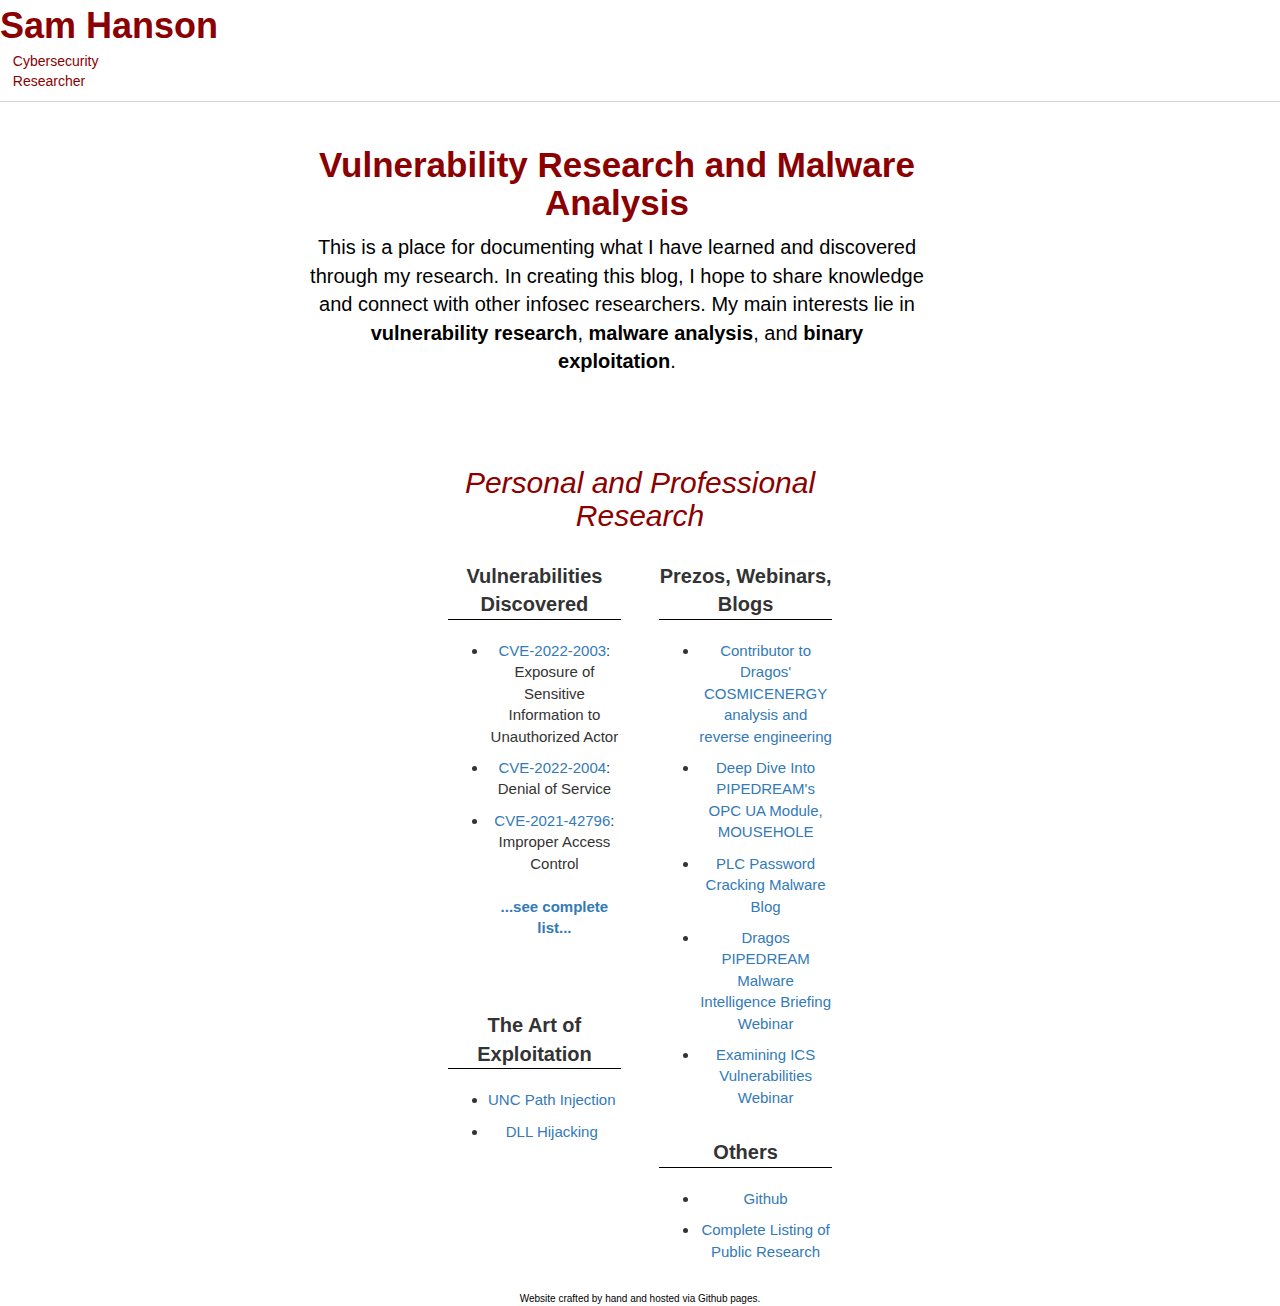
<file: index.html>
<!DOCTYPE html>
<html>
<head>
  <meta charset="utf-8">
  <meta name="viewport" content="width=device-width, initial-scale=1">
  <script src="https://ajax.googleapis.com/ajax/libs/jquery/3.1.1/jquery.min.js"></script>
  <script src="https://maxcdn.bootstrapcdn.com/bootstrap/3.3.7/js/bootstrap.min.js"></script>
  <link rel="stylesheet" href="https://maxcdn.bootstrapcdn.com/bootstrap/3.3.7/css/bootstrap.min.css">
  <link rel="stylesheet" type="text/css" href="./css/style.css">
  <title>Cybersecurity</title>
</head>

<body>
  <header id="header">
    <div id="header-name">Sam Hanson</div>
    <div id="header-title">Cybersecurity Researcher</div>
  </header>

  <div id="banner"></div>

  <div id="content-body">
    <div id="welcome-text">
      <div><h1>Vulnerability Research and Malware Analysis</h1></div>
      This is a place for documenting what I have learned and discovered through my research.
      In creating this blog, I hope to share knowledge and connect with other infosec researchers.
      My main interests lie in <b>vulnerability research</b>, <b>malware analysis</b>,
      and <b>binary exploitation</b>.
    </div>

    <div id="column-wrapper">

      <div class="column-section">
        <h2><i>Personal and Professional Research</i></h2>

        <div id="left-col" class="cols">
          <div class="entry">

            <div class="title-article-desc">Vulnerabilities Discovered</div>
            <ul>
              <li><a href="https://www.cisa.gov/uscert/ics/advisories/icsa-22-167-03">CVE-2022-2003</a>: Exposure of Sensitive Information to Unauthorized Actor </li>
              <li><a href="https://www.cisa.gov/uscert/ics/advisories/icsa-22-167-03">CVE-2022-2004</a>: Denial of Service </li>
              <li><a href="https://www.cisa.gov/news-events/ics-advisories/icsa-22-326-01">CVE-2021-42796</a>: Improper Access Control </li>
              <center id="vuln-ellipsis"></br><a href="./cyber-blog/vulnerabilities.html">...see complete list...</a></center>
           </ul>
          </div>
          <div class="entry">
          </br></br>
            <div class="title-article-desc">The Art of Exploitation</div>
            <ul>
                <li><a href="./cyber-blog/blog-posts/the-art-of-exploitation/unc-path-injection.html">UNC Path Injection</a></li>
                <li><a href="./cyber-blog/blog-posts/the-art-of-exploitation/dll-hijacking.html">DLL Hijacking</a></li>
            </ul>
          </div>
        </div>

        <div id="right-col" class="cols">
          <div class="entry">
              <div class="title-article-desc">Prezos, Webinars, Blogs</div>
              <ul>
                <li><a href="https://hub.dragos.com/hubfs/116-Whitepapers/Dragos_SB_COSMICENERGY_June23_FINAL_WEB.pdf?hsLang=en">Contributor to Dragos' COSMICENERGY analysis and reverse engineering</a></li>
                <li><a href="https://www.dragos.com/blog/pipedream-mousehole-opcua-module/">Deep Dive Into PIPEDREAM's OPC UA Module, MOUSEHOLE</a></li>
                <li><a href="./cyber-blog/blog-posts/plc-password-cracker.html">PLC Password Cracking Malware Blog</a></li>
                <li><a href="https://hub.dragos.com/on-demand/pipedream-malware-chernovite-activity-group">Dragos PIPEDREAM Malware Intelligence Briefing Webinar</a></li>
                <li><a href="https://www.youtube.com/watch?v=W4SMVY1UbOQ&t=1518s&ab_channel=Dragos%2CInc%3AICSCybersecurity">Examining ICS Vulnerabilities Webinar</a></li>
              </ul>
          </div>
          <div class="entry">
              <div class="title-article-desc">Others</div>
              <ul>
                <li><a href="https://github.com/sam-hans0n">Github</a></li>
		<li><a href="./cyber-blog/blog-posts/work-featured-on.html">Complete Listing of Public Research</a></li>
              </ul>
          </div>
          <div class="entry">
            <!--<div class="title-article-desc">Maurice The Malz Machine</div>
            Maurice is an automatic malware analyzer and collector developed to
            help ease the malware collection process and identify new unique samples.
          </div> -->
        </div>
      </div>

    </div>

    <div id="website-credit">Website crafted by hand and hosted via Github pages.</div>
  </div>

</body>
</html>
</file>
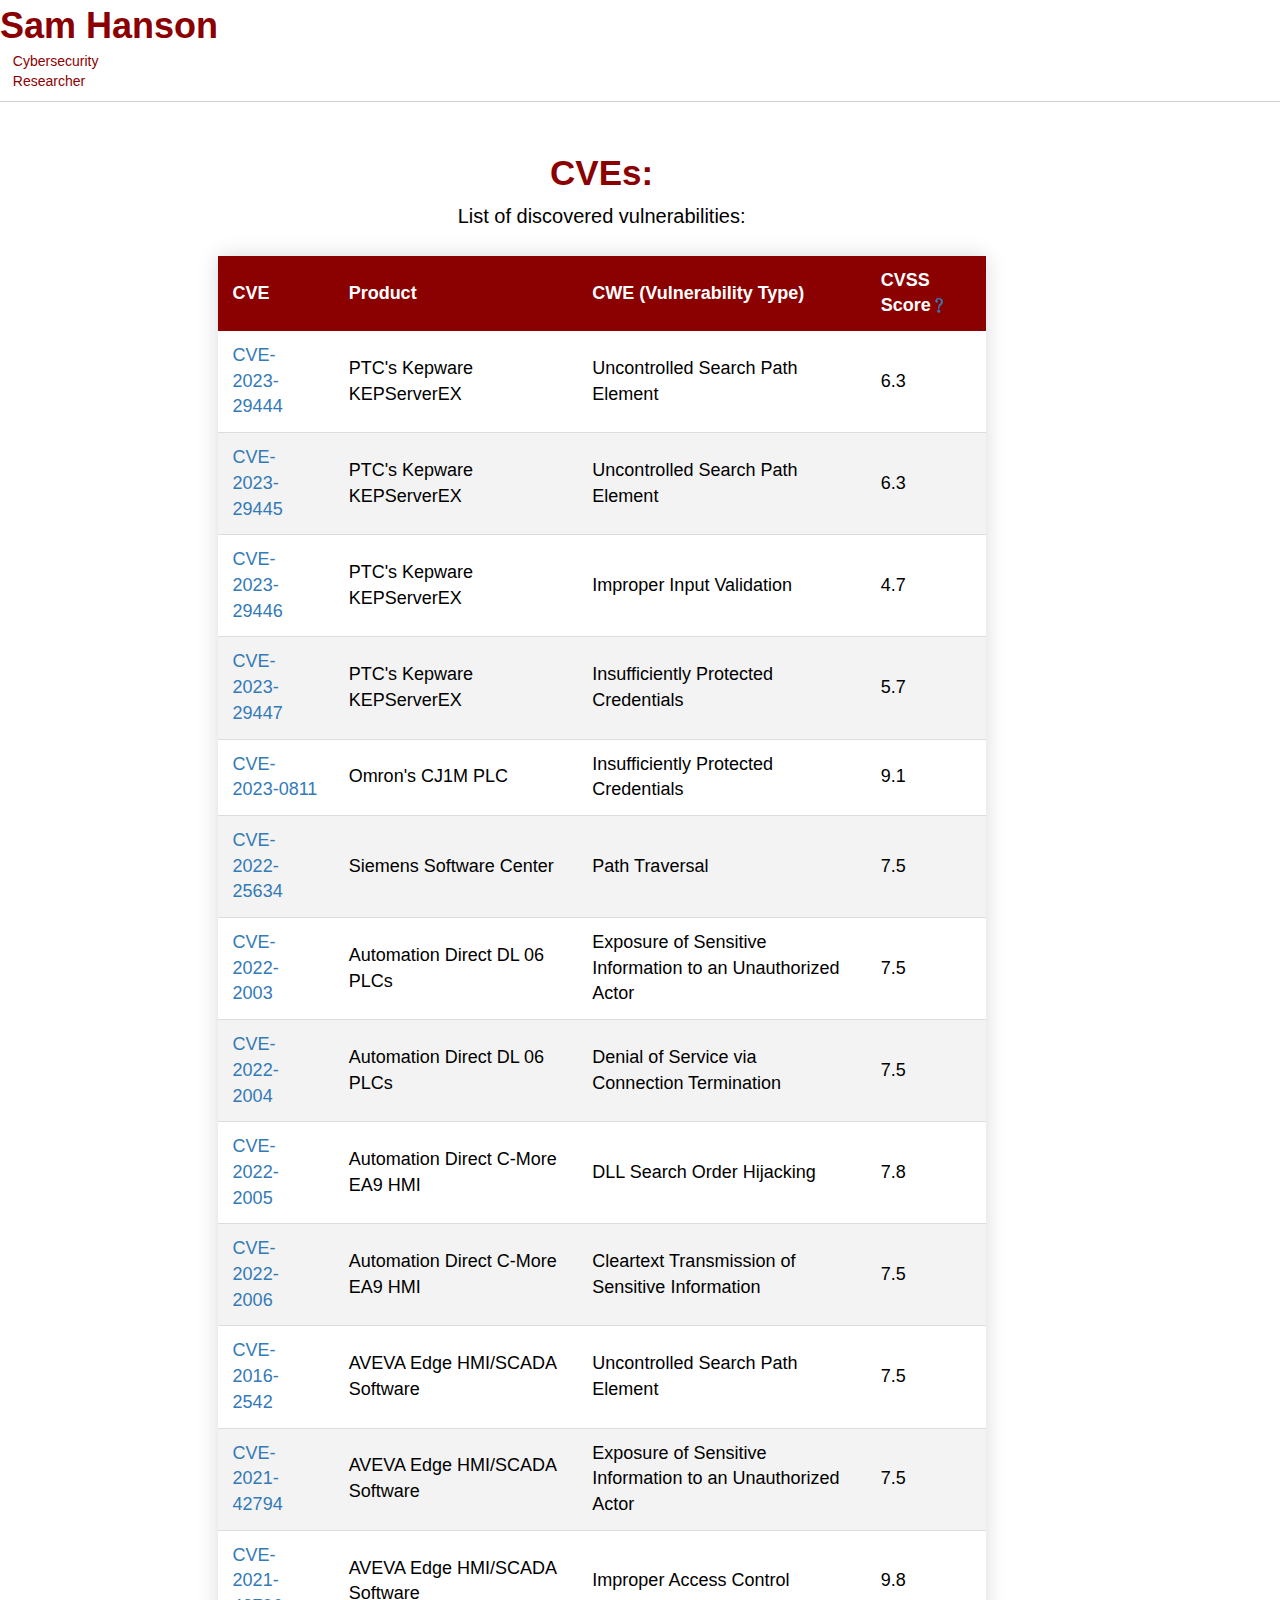
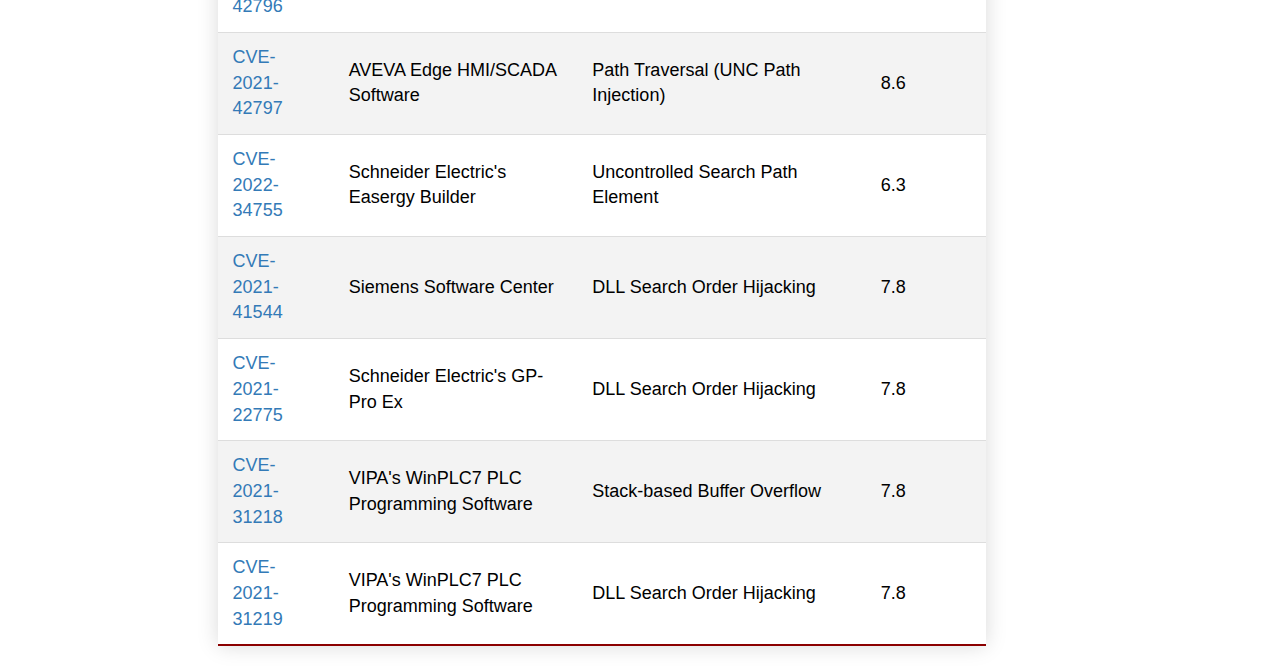
<file: cyber-blog/vulnerabilities.html>
<!DOCTYPE html>
<html>
    <head>
        <meta charset="utf-8">
        <meta name="viewport" content="width=device-width, initial-scale=1">
        <script src="https://ajax.googleapis.com/ajax/libs/jquery/3.1.1/jquery.min.js"></script>
        <script src="https://maxcdn.bootstrapcdn.com/bootstrap/3.3.7/js/bootstrap.min.js"></script>
        <link rel="stylesheet" href="https://maxcdn.bootstrapcdn.com/bootstrap/3.3.7/css/bootstrap.min.css">
        <link rel="stylesheet" type="text/css" href="../css/style.css">
        <title>CVEs</title>
    </head>

    <body>
        <header id="header">
          <a href="../index.html" id="header-link">
            <div id="header-name">Sam Hanson</div>
            <div id="header-title">Cybersecurity Researcher</div>
            <!--<button id="header-color-btn" class="btn-opt color-7">Switch Colors!</button>-->
          </a>
        </header>


        <div id="banner"></div>

        <div id="welcome-text">
            <div><h1>CVEs:</h1></div>
            List of discovered vulnerabilities:
            <center>
              <table id="cve-table">
                <thead>
                  <tr>
                    <th id="cve_column">CVE</th>
                    <th>Product</th>
                    <th>CWE (Vulnerability Type)</th>
                    <th>CVSS Score<a href="https://www.first.org/cvss/calculator/3.0">﹖</a></th>
                  </tr>
              </thead>
                <tbody>
                  <tr>
                    <td><a href="https://www.cisa.gov/news-events/ics-advisories/icsa-23-243-03">CVE-2023-29444</a></td>
                    <td>PTC's Kepware KEPServerEX</td>
                    <td>Uncontrolled Search Path Element</td>
                    <td>6.3</td>
                  </tr>
                  <tr>
                    <td><a href="https://www.cisa.gov/news-events/ics-advisories/icsa-23-243-03">CVE-2023-29445</a></td>
                    <td>PTC's Kepware KEPServerEX</td>
                    <td>Uncontrolled Search Path Element</td>
                    <td>6.3</td>
                  </tr>
                  <tr>
                    <td><a href="https://www.cisa.gov/news-events/ics-advisories/icsa-23-243-03">CVE-2023-29446</a></td>
                    <td>PTC's Kepware KEPServerEX</td>
                    <td>Improper Input Validation</td>
                    <td>4.7</td>
                  </tr>
                  <tr>
                    <td><a href="https://www.cisa.gov/news-events/ics-advisories/icsa-23-243-03">CVE-2023-29447 </a></td>
                    <td>PTC's Kepware KEPServerEX</td>
                    <td>Insufficiently Protected Credentials</td>
                    <td>5.7</td>
                  </tr>
                  <tr>
                    <td><a href="https://www.cisa.gov/news-events/ics-advisories/icsa-23-073-01">CVE-2023-0811</a></td>
                    <td>Omron's CJ1M PLC</td>
                    <td>Insufficiently Protected Credentials</td>
                    <td>9.1</td>
                  </tr>
                  <tr>
                    <td><a href="https://www.cisa.gov/news-events/ics-advisories/icsa-23-222-04">CVE-2022-25634</a></td>
                    <td>Siemens Software Center</td>
                    <td>Path Traversal</td>
                    <td>7.5</td>
                  </tr>
                  <tr>
                    <td><a href="https://www.cisa.gov/uscert/ics/advisories/icsa-22-167-03">CVE-2022-2003</a></td>
                    <td>Automation Direct DL 06 PLCs</td>
                    <td>Exposure of Sensitive Information to an Unauthorized Actor</td>
                    <td>7.5</td>
                  </tr>
                  <tr>
                    <td><a href="https://www.cisa.gov/uscert/ics/advisories/icsa-22-167-03">CVE-2022-2004</a></td>
                    <td>Automation Direct DL 06 PLCs</td>
                    <td>Denial of Service via Connection Termination</td>
                    <td>7.5</td>
                  </tr>
                  <tr>
                    <td><a href="https://www.cisa.gov/uscert/ics/advisories/icsa-22-167-01">CVE-2022-2005</a></td>
                    <td>Automation Direct C-More EA9 HMI</td>
                    <td>DLL Search Order Hijacking</td>
                    <td>7.8</td>
                  </tr>
                  <tr>
                    <td><a href="https://www.cisa.gov/uscert/ics/advisories/icsa-22-167-01">CVE-2022-2006</a></td>
                    <td>Automation Direct C-More EA9 HMI</td>
                    <td>Cleartext Transmission of Sensitive Information</td>
                    <td>7.5</td>
                  </tr>
                  <tr>
                    <td><a href="https://www.cisa.gov/uscert/ics/advisories/icsa-22-326-01">CVE-2016-2542</a></td>
                    <td>AVEVA Edge HMI/SCADA Software</td>
                    <td>Uncontrolled Search Path Element</td>
                    <td>7.5</td>
                  </tr>
                  <tr>
                    <td><a href="https://www.cisa.gov/uscert/ics/advisories/icsa-22-326-01">CVE-2021-42794</a></td>
                    <td>AVEVA Edge HMI/SCADA Software</td>
                    <td>Exposure of Sensitive Information to an Unauthorized Actor</td>
                    <td>7.5</td>
                  </tr>
                  <tr>
                    <td><a href="https://www.cisa.gov/uscert/ics/advisories/icsa-22-326-01">CVE-2021-42796</a></td>
                    <td>AVEVA Edge HMI/SCADA Software</td>
                    <td>Improper Access Control</td>
                    <td>9.8</td>
                  </tr>
                  <tr>
                    <td><a href="https://www.cisa.gov/uscert/ics/advisories/icsa-22-326-01">CVE-2021-42797</a></td>
                    <td>AVEVA Edge HMI/SCADA Software</td>
                    <td>Path Traversal (UNC Path Injection)</td>
                    <td>8.6</td>
                  </tr>
                  <tr>
                    <td><a href="https://download.schneider-electric.com/files?p_Doc_Ref=SEVD-2023-101-06&p_enDocType=Security+and+Safety+Notice&p_File_Name=SEVD-2023-101-06.pdf&_ga=2.29552059.508747421.1683169123-1177883448.1683169123">CVE-2022-34755</a></td>
                    <td>Schneider Electric's Easergy Builder</td>
                    <td>Uncontrolled Search Path Element</td>
                    <td>6.3</td>
                  </tr>
                  <tr>
                    <td><a href="https://www.cisa.gov/news-events/ics-advisories/icsa-23-222-04">CVE-2021-41544</a></td>
                    <td>Siemens Software Center</td>
                    <td>DLL Search Order Hijacking</td>
                    <td>7.8</td>
                  </tr>
                  <tr>
                    <td><a href="https://download.schneider-electric.com/files?p_Doc_Ref=SEVD-2021-222-03&_ga=2.201936408.804243622.1656182173-151341260.1656182173">CVE-2021-22775</a></td>
                    <td>Schneider Electric's GP-Pro Ex</td>
                    <td>DLL Search Order Hijacking</td>
                    <td>7.8</td>
                  </tr>
                  <tr>
                    <td><a href="">CVE-2021-31218</a></td>
                    <td>VIPA's WinPLC7 PLC Programming Software</td>
                    <td>Stack-based Buffer Overflow</td>
                    <td>7.8</td>
                  </tr>
                  <tr>
                    <td><a href="">CVE-2021-31219</a></td>
                    <td>VIPA's WinPLC7 PLC Programming Software</td>
                    <td>DLL Search Order Hijacking</td>
                    <td>7.8</td>
                  </tr>
                </tbody>
              </table>
        </div>

    </body>
</html>
</file>
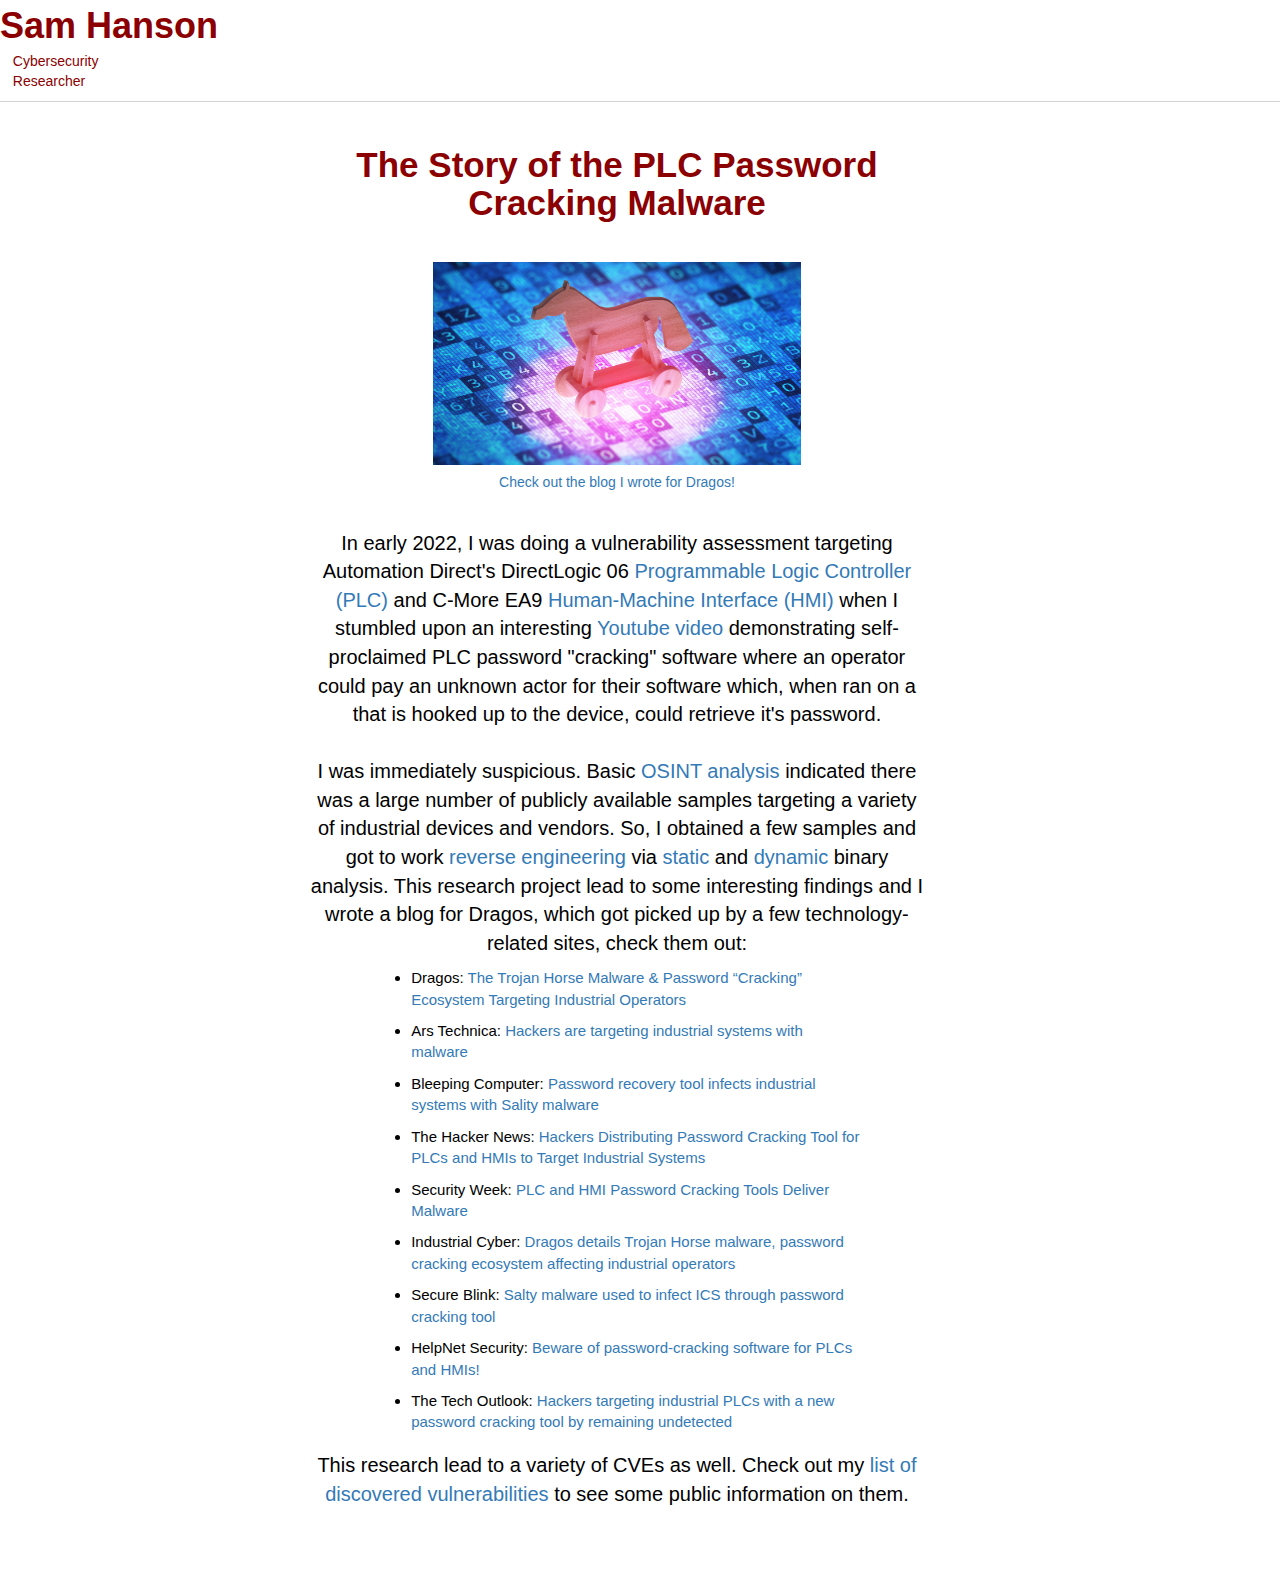
<file: cyber-blog/blog-posts/plc-password-cracker.html>
<!DOCTYPE html>
<html>
  <head>
    <meta charset="utf-8">
    <meta name="viewport" content="width=device-width, initial-scale=1">
    <script src="https://ajax.googleapis.com/ajax/libs/jquery/3.1.1/jquery.min.js"></script>
    <script src="https://maxcdn.bootstrapcdn.com/bootstrap/3.3.7/js/bootstrap.min.js"></script>
    <link rel="stylesheet" href="https://maxcdn.bootstrapcdn.com/bootstrap/3.3.7/css/bootstrap.min.css">
    <link rel="stylesheet" type="text/css" href="../../css/style.css">
    <title>Trojan Horse Malware</title>
  </head>

  <body>
    <header id="header">
      <a href="../../index.html" style="color: inherit;">
      <div id="header-name">Sam Hanson</div>
      <div id="header-title">Cybersecurity Researcher</div>
      </a>
    </header>
    <div id="banner"></div>


    <div id="content-body">
      <div id="welcome-text">
        <div><h1>The Story of the PLC Password Cracking Malware</h1></div><br>
        <img style="height: 60%; width: 60%;" src="../../files/images/trojan-horse-malware.jpeg"></img>
        <div><h5><a href="https://www.dragos.com/blog/the-trojan-horse-malware-password-cracking-ecosystem-targeting-industrial-operators/">Check out the blog I wrote for Dragos!</a></h5></div><br>
        In early 2022, I was doing a vulnerability assessment targeting Automation Direct's DirectLogic
        06 <a href="https://en.wikipedia.org/wiki/Programmable_logic_controller">Programmable Logic Controller (PLC)
        </a> and C-More EA9 <a href="https://csrc.nist.gov/glossary/term/human_machine_interface">Human-Machine Interface (HMI)</a>
        when I stumbled upon an interesting <a href="https://www.youtube.com/watch?v=FkQFiyz5MxY">Youtube video</a> demonstrating
        self-proclaimed PLC password "cracking" software where an operator could pay an unknown actor for their software which, when ran on a <picture>
        that is hooked up to the device, could retrieve it's password.
        <br><br>

        I was immediately suspicious. Basic <a href="https://www.sentinelone.com/cybersecurity-101/open-source-intelligence-osint/">
        OSINT analysis</a> indicated there was a large number of publicly available samples targeting a variety of industrial devices
        and vendors. So, I obtained a few samples and got to work <a href="https://en.wikipedia.org/wiki/Reverse_engineering">reverse engineering</a> via <a href="https://en.wikipedia.org/wiki/Static_program_analysis">static</a> and <a href="https://en.wikipedia.org/wiki/Dynamic_program_analysis">dynamic</a> binary analysis.
        This research project lead to some interesting findings and I wrote a blog for Dragos, which got picked up by a few technology-related sites, check them out:<br>
        <ul style="font-size: 15px; text-align: left; margin-left: 10%; margin-right: 10%; margin-bottom: 3%;">
          <li>Dragos: <a href="https://www.dragos.com/blog/the-trojan-horse-malware-password-cracking-ecosystem-targeting-industrial-operators/">The Trojan Horse Malware & Password “Cracking” Ecosystem Targeting Industrial Operators</a></li>
          <li>Ars Technica: <a href="https://arstechnica.com/information-technology/2022/07/malware-circulating-online-wrangles-industrial-systems-into-a-botnet/">Hackers are targeting industrial systems with malware</a></li>
          <li>Bleeping Computer: <a href="https://www.bleepingcomputer.com/news/security/password-recovery-tool-infects-industrial-systems-with-sality-malware/">Password recovery tool infects industrial systems with Sality malware</a></li>
          <li>The Hacker News: <a href="https://thehackernews.com/2022/07/hackers-distributing-password-cracking.html">Hackers Distributing Password Cracking Tool for PLCs and HMIs to Target Industrial Systems</a></li>
          <li>Security Week: <a href="https://www.securityweek.com/plc-and-hmi-password-cracking-tools-deliver-malware">PLC and HMI Password Cracking Tools Deliver Malware</a></li>
          <li>Industrial Cyber: <a href="https://industrialcyber.co/threats-attacks/dragos-details-trojan-horse-malware-password-cracking-ecosystem-affecting-industrial-operators/">Dragos details Trojan Horse malware, password cracking ecosystem affecting industrial operators</a></li>
          <li>Secure Blink: <a href="https://www.secureblink.com/cyber-security-news/salty-malware-used-to-infect-ics-through-password-cracking-tool">Salty malware used to infect ICS through password cracking tool</a></li>
          <li>HelpNet Security: <a href="https://www.helpnetsecurity.com/2022/07/18/password-cracking-plcs-hmis/">Beware of password-cracking software for PLCs and HMIs!</a></li>
          <li>The Tech Outlook: <a href="https://www.thetechoutlook.com/news/technology/security/hackers-targeting-industrial-plcs-with-a-new-password-cracking-tool-by-remaining-undetected/">Hackers targeting industrial PLCs with a new password cracking tool by remaining undetected</a></li>
        </ul>

        <div style="float: left; margin-bottom: 10%;">
          This research lead to a variety of CVEs as well. Check out my <a href="../vulnerabilities.html">list of discovered vulnerabilities</a> to see some public information on them.
        </div>
        <br><br>

      </div>
    </div>


  </body>



</html>
</file>
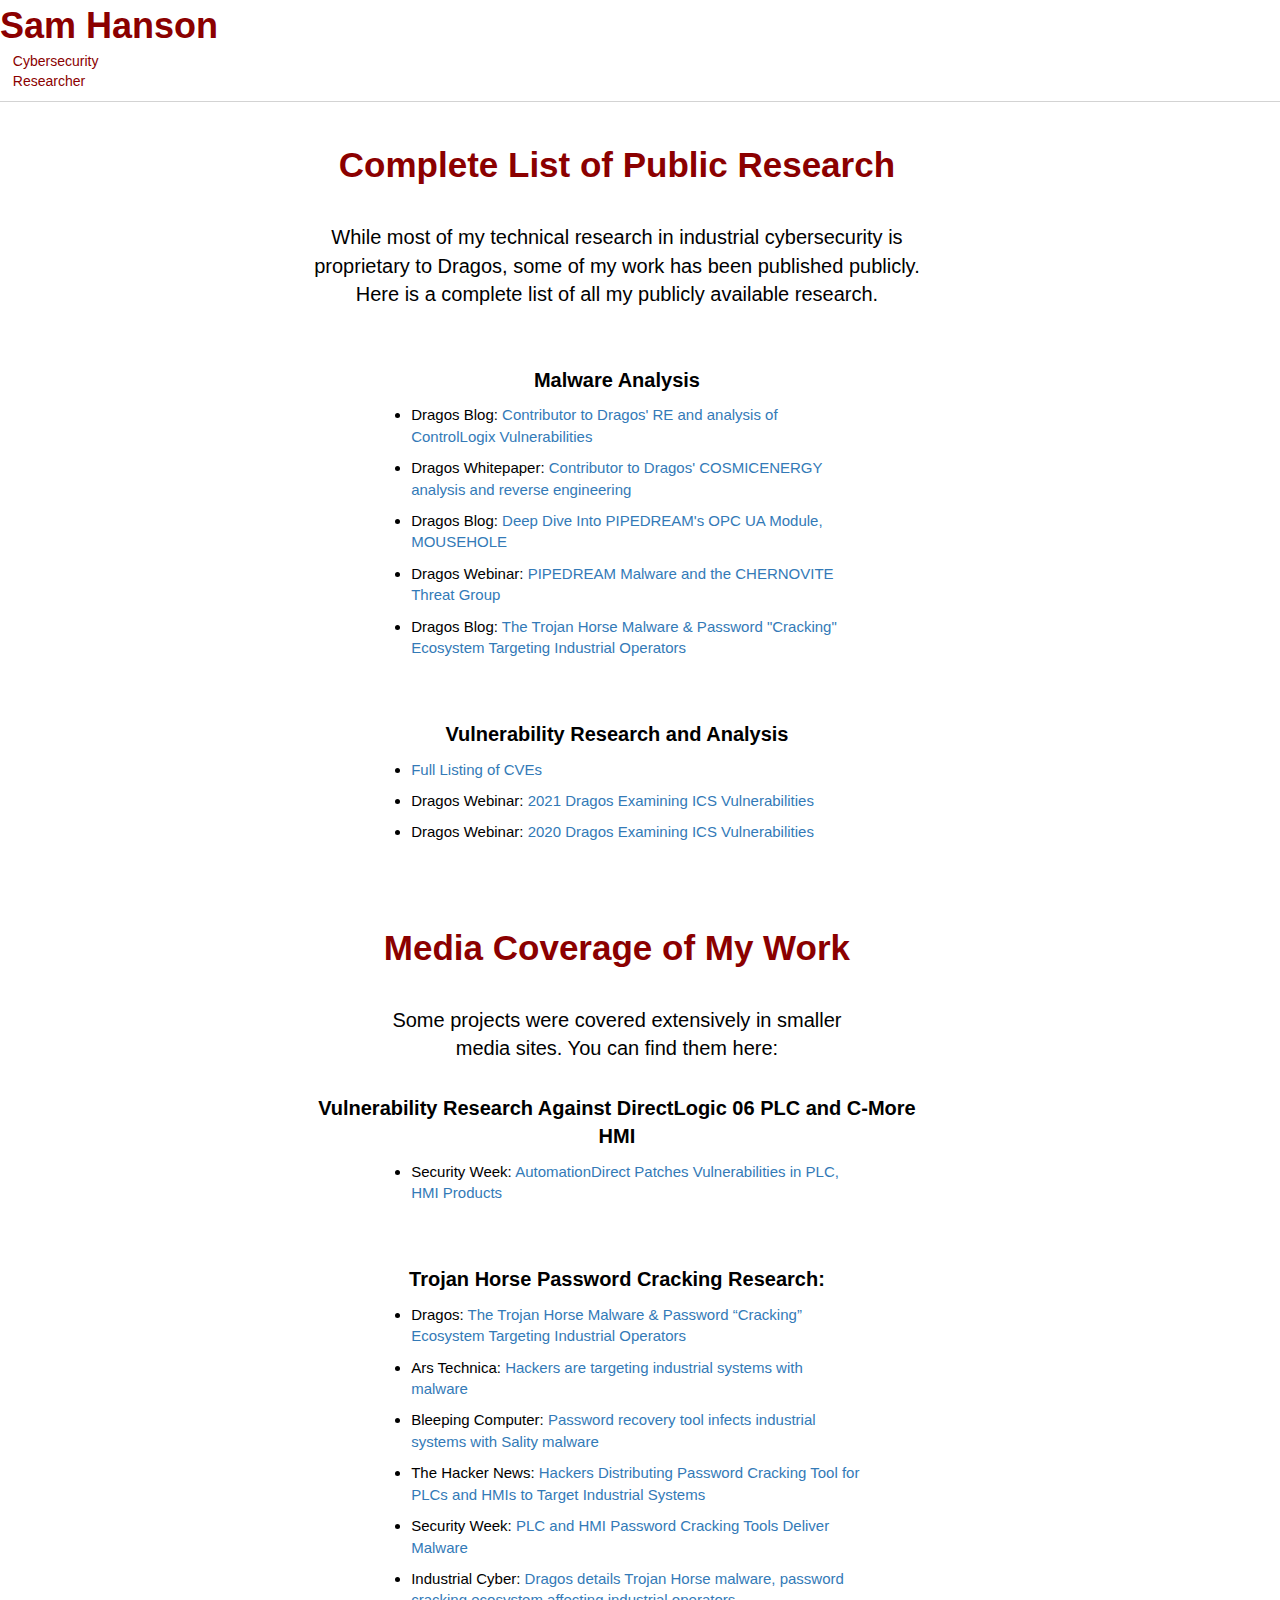
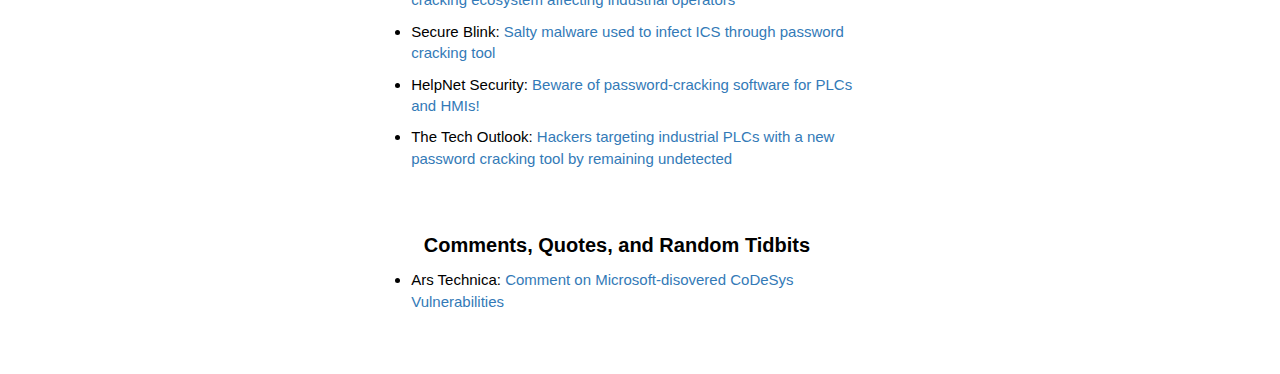
<file: cyber-blog/blog-posts/work-featured-on.html>
<!DOCTYPE html>
<html>
  <head>
    <meta charset="utf-8">
    <meta name="viewport" content="width=device-width, initial-scale=1">
    <script src="https://ajax.googleapis.com/ajax/libs/jquery/3.1.1/jquery.min.js"></script>
    <script src="https://maxcdn.bootstrapcdn.com/bootstrap/3.3.7/js/bootstrap.min.js"></script>
    <link rel="stylesheet" href="https://maxcdn.bootstrapcdn.com/bootstrap/3.3.7/css/bootstrap.min.css">
    <link rel="stylesheet" type="text/css" href="../../css/style.css">
    <title>Public Research</title>
  </head>

  <body>
    <header id="header">
      <a href="../../index.html" style="color: inherit;">
      <div id="header-name">Sam Hanson</div>
      <div id="header-title">Cybersecurity Researcher</div>
      </a>
    </header>
    <div id="banner"></div>


    <div id="content-body">
      <div id="welcome-text">
        <div><h1>Complete List of Public Research</h1></div><br>
        While most of my technical research in industrial cybersecurity is
        proprietary to Dragos, some of my work has been published publicly.
        Here is a complete list of all my publicly available research.


        <br><br><br>
        <b id="welcome-bold">Malware Analysis</b>
        <ul style="font-size: 15px; text-align: left; margin-left: 10%; margin-right: 10%; margin-bottom: 10%;">
          <li>Dragos Blog: <a href="https://www.dragos.com/blog/mitigating-cves-impacting-rockwell-automation-controllogix-firmware/">Contributor to Dragos' RE and analysis of ControlLogix Vulnerabilities</a></li>
          <li>Dragos Whitepaper: <a href="https://hub.dragos.com/hubfs/116-Whitepapers/Dragos_SB_COSMICENERGY_June23_FINAL_WEB.pdf?hsLang=en">Contributor to Dragos' COSMICENERGY analysis and reverse engineering</a></li>
          <li>Dragos Blog: <a href="https://www.dragos.com/blog/pipedream-mousehole-opcua-module/">Deep Dive Into PIPEDREAM's OPC UA Module, MOUSEHOLE</a></li>
          <li>Dragos Webinar: <a href="https://hub.dragos.com/on-demand/pipedream-malware-chernovite-activity-group">PIPEDREAM Malware and the CHERNOVITE Threat Group</a></li>
          <li>Dragos Blog: <a href="https://www.dragos.com/blog/the-trojan-horse-malware-password-cracking-ecosystem-targeting-industrial-operators/">The Trojan Horse Malware & Password "Cracking" Ecosystem Targeting Industrial Operators</a></li>
        </ul>


        <br><br><br>
        <b id="welcome-bold">Vulnerability Research and Analysis</b>
        <ul style="font-size: 15px; text-align: left; margin-left: 10%; margin-right: 10%; margin-bottom: 10%; width:100%;">
          <li><a href="../vulnerabilities.html">Full Listing of CVEs</a></li>
          <li>Dragos Webinar: <a href="https://www.youtube.com/watch?v=cBxtp2F5T_I">2021 Dragos Examining ICS Vulnerabilities</a></li>
          <li>Dragos Webinar: <a href="https://www.youtube.com/watch?v=W4SMVY1UbOQ">2020 Dragos Examining ICS Vulnerabilities</a></li>
        </ul>





        <br><br><br><br><br><br><br>
        <div id="media-coverage"><h1>Media Coverage of My Work</h1><br>
        Some projects were covered extensively in smaller media
          sites. You can find them here:</div>
        

        <br><br><br>
        <b id="welcome-bold">Vulnerability Research Against DirectLogic 06 PLC and C-More HMI</b>
        <ul style="font-size: 15px; text-align: left; margin-left: 10%; margin-right: 10%; margin-bottom: 10%;">
          <li>Security Week: <a href="https://www.securityweek.com/automationdirect-patches-vulnerabilities-plc-hmi-products/">AutomationDirect Patches Vulnerabilities in PLC, HMI Products</a></li>
        </ul>

        <br><br><br>
        <b id="welcome-bold">Trojan Horse Password Cracking Research:</b>
        <ul style="font-size: 15px; text-align: left; margin-left: 10%; margin-right: 10%; margin-bottom: 10%;">
          <li>Dragos: <a href="https://www.dragos.com/blog/the-trojan-horse-malware-password-cracking-ecosystem-targeting-industrial-operators/">The Trojan Horse Malware & Password “Cracking” Ecosystem Targeting Industrial Operators</a></li>
          <li>Ars Technica: <a href="https://arstechnica.com/information-technology/2022/07/malware-circulating-online-wrangles-industrial-systems-into-a-botnet/">Hackers are targeting industrial systems with malware</a></li>
          <li>Bleeping Computer: <a href="https://www.bleepingcomputer.com/news/security/password-recovery-tool-infects-industrial-systems-with-sality-malware/">Password recovery tool infects industrial systems with Sality malware</a></li>
          <li>The Hacker News: <a href="https://thehackernews.com/2022/07/hackers-distributing-password-cracking.html">Hackers Distributing Password Cracking Tool for PLCs and HMIs to Target Industrial Systems</a></li>
          <li>Security Week: <a href="https://www.securityweek.com/plc-and-hmi-password-cracking-tools-deliver-malware">PLC and HMI Password Cracking Tools Deliver Malware</a></li>
          <li>Industrial Cyber: <a href="https://industrialcyber.co/threats-attacks/dragos-details-trojan-horse-malware-password-cracking-ecosystem-affecting-industrial-operators/">Dragos details Trojan Horse malware, password cracking ecosystem affecting industrial operators</a></li>
          <li>Secure Blink: <a href="https://www.secureblink.com/cyber-security-news/salty-malware-used-to-infect-ics-through-password-cracking-tool">Salty malware used to infect ICS through password cracking tool</a></li>
          <li>HelpNet Security: <a href="https://www.helpnetsecurity.com/2022/07/18/password-cracking-plcs-hmis/">Beware of password-cracking software for PLCs and HMIs!</a></li>
          <li>The Tech Outlook: <a href="https://www.thetechoutlook.com/news/technology/security/hackers-targeting-industrial-plcs-with-a-new-password-cracking-tool-by-remaining-undetected/">Hackers targeting industrial PLCs with a new password cracking tool by remaining undetected</a></li>
        </ul>

        <br><br>

        <b id="welcome-bold">Comments, Quotes, and Random Tidbits</b>
        <ul style="font-size: 15px; text-align: left; margin-left: 10%; margin-right: 10%; margin-bottom: 10%;">
          <li>Ars Technica: <a href="https://arstechnica.com/security/2023/08/microsoft-finds-vulnerabilities-it-says-could-be-used-to-shut-down-power-plants/">Comment on Microsoft-disovered CoDeSys Vulnerabilities</a></li>
        </ul>

      <br><br>
      </div>
    </div>


  </body>



</html>
</file>
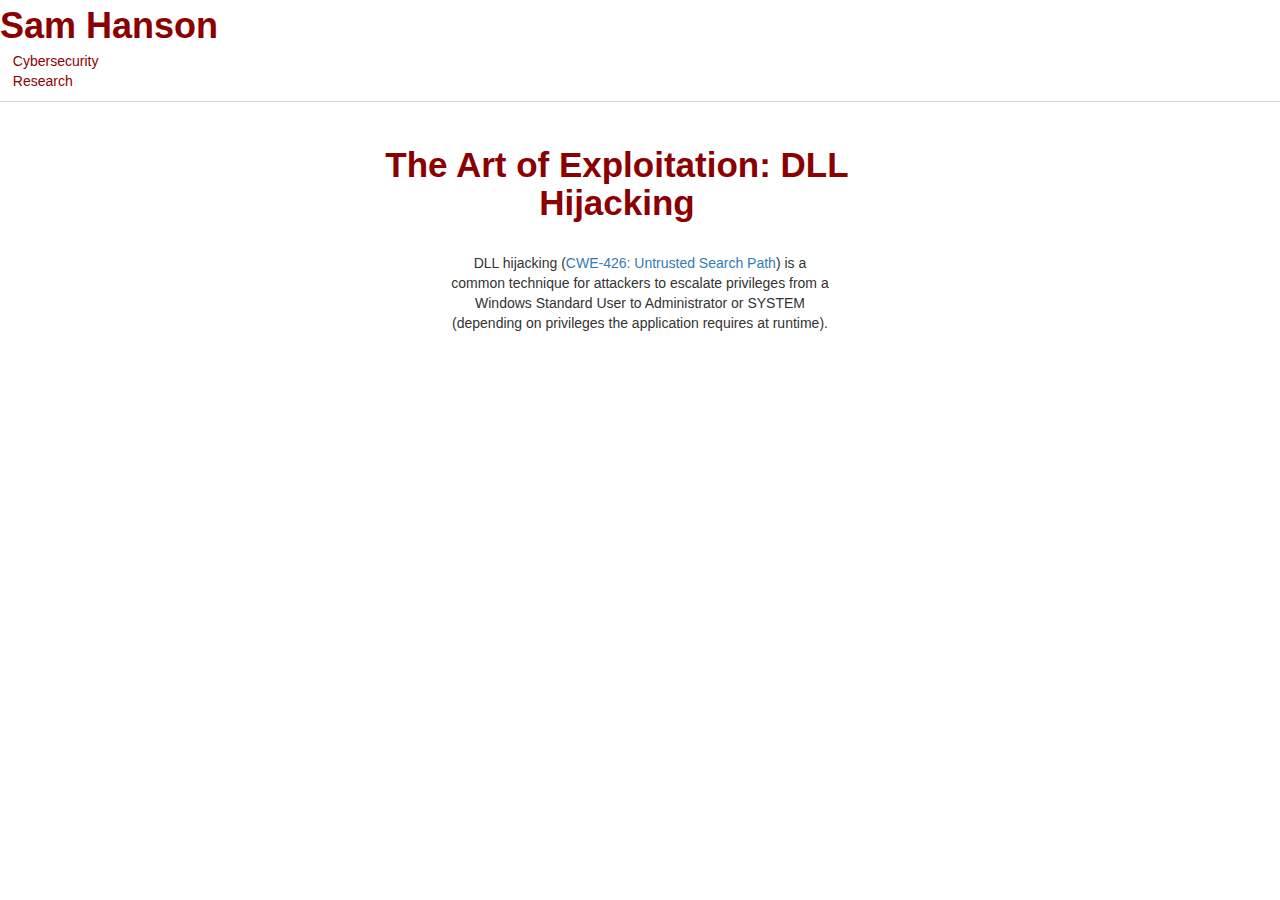
<file: cyber-blog/blog-posts/the-art-of-exploitation/dll-hijacking.html>
<!DOCTYPE html>
<html>
<head>
  <meta charset="utf-8">
  <meta name="viewport" content="width=device-width, initial-scale=1">
  <script src="https://ajax.googleapis.com/ajax/libs/jquery/3.1.1/jquery.min.js"></script>
  <script src="https://maxcdn.bootstrapcdn.com/bootstrap/3.3.7/js/bootstrap.min.js"></script>
  <link rel="stylesheet" href="https://maxcdn.bootstrapcdn.com/bootstrap/3.3.7/css/bootstrap.min.css">
  <link rel="stylesheet" type="text/css" href="../../../css/style.css">
  <title>Cybersecurity</title>
</head>

<body>
  <header id="header">
    <div id="header-name">Sam Hanson</div>
    <div id="header-title">Cybersecurity Research</div>
  </header>

  <div id="banner"></div>

  <div id="content-body">
    <div id="welcome-text"><div><h1>The Art of Exploitation: DLL Hijacking</h1></div></div>

    <div id="column-wrapper">
        DLL hijacking (<a href="https://cwe.mitre.org/data/definitions/426.html">CWE-426: Untrusted Search Path</a>) is a common technique for attackers to escalate privileges from a Windows
        Standard User to Administrator or SYSTEM (depending on privileges the application requires at runtime).
    </div>

    <!--<div id="website-credit">Website crafted by hand and hosted via Github pages.</div>-->
  </div>

</body>
</html>
</file>
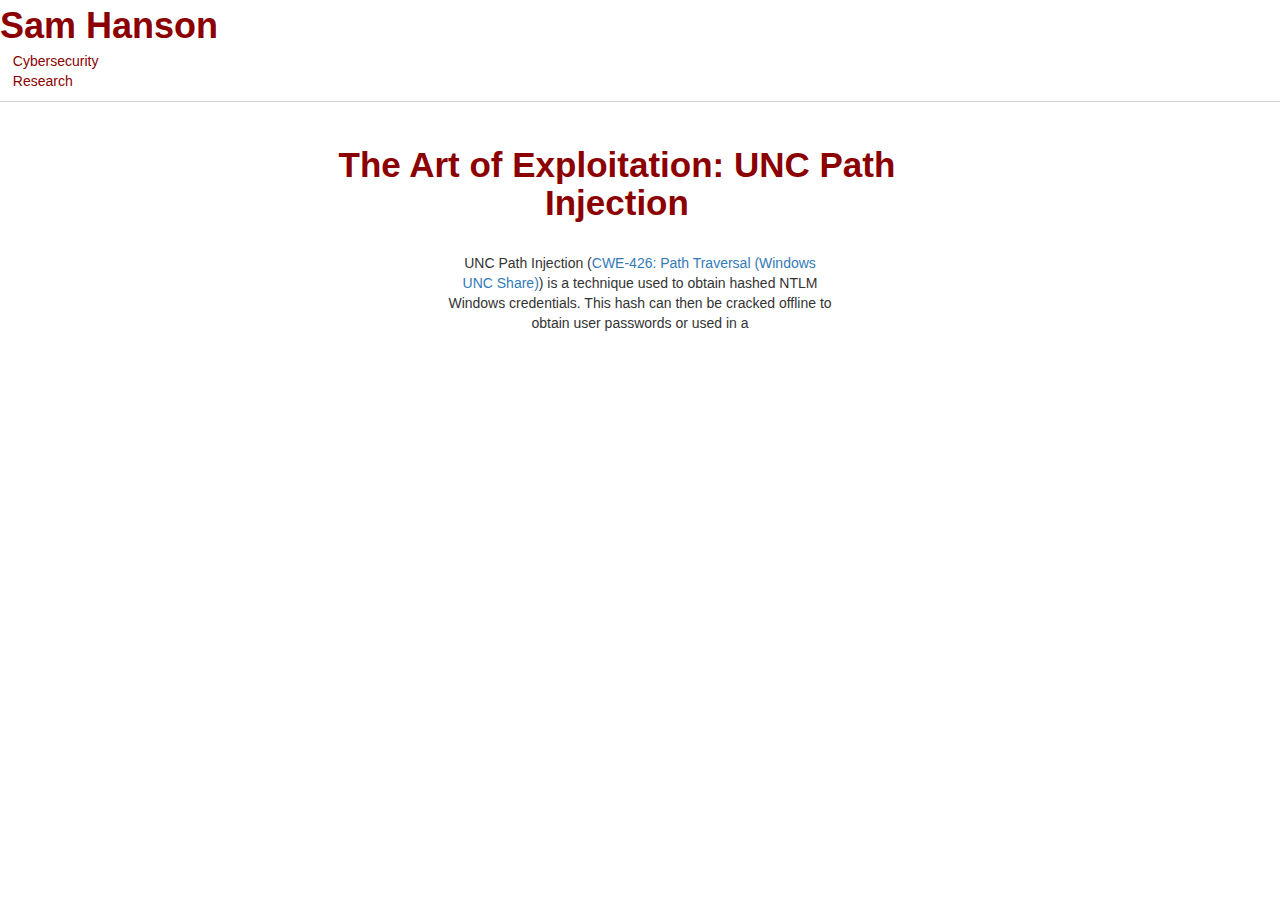
<file: cyber-blog/blog-posts/the-art-of-exploitation/unc-path-injection.html>
<!DOCTYPE html>
<html>
<head>
  <meta charset="utf-8">
  <meta name="viewport" content="width=device-width, initial-scale=1">
  <script src="https://ajax.googleapis.com/ajax/libs/jquery/3.1.1/jquery.min.js"></script>
  <script src="https://maxcdn.bootstrapcdn.com/bootstrap/3.3.7/js/bootstrap.min.js"></script>
  <link rel="stylesheet" href="https://maxcdn.bootstrapcdn.com/bootstrap/3.3.7/css/bootstrap.min.css">
  <link rel="stylesheet" type="text/css" href="../../../css/style.css">
  <title>Cybersecurity</title>
</head>

<body>
  <header id="header">
    <div id="header-name">Sam Hanson</div>
    <div id="header-title">Cybersecurity Research</div>
  </header>

  <div id="banner"></div>

  <div id="content-body">
    <div id="welcome-text"><div><h1>The Art of Exploitation: UNC Path Injection</h1></div></div>

    <div id="column-wrapper">
        UNC Path Injection (<a href="https://cwe.mitre.org/data/definitions/40.html">CWE-426: Path Traversal (Windows UNC Share)</a>) is a technique
        used to obtain hashed NTLM Windows credentials. This hash can then be cracked offline to obtain user passwords or used in a 

    </div>

    <!--<div id="website-credit">Website crafted by hand and hosted via Github pages.</div>-->
  </div>

</body>
</html>
</file>
<file: css/style.css>
/* Sam Hanson, 2019-2024 (and beyond!). */
:root {
  --body: white;
  --main-header: #e62739;
  --pink: #FA7C92;
  --p1: black;
  --h1: darkred;
  --bar: white;
}

html {
    width: 100%;
    height: 100%;
    font-family: Roboto;
}

body {
    float: left;
    width: 100%;
    height: 100%;
    background-color: white;
}

ul{
  float: left;
  top: 5px;
}

ul li {
  margin-top: 10px;
}

#header {
    float: left;
    height: auto;
    width: 100%;
    color: darkred;
}

#header-name {
    float: left;
    width: auto;
    height: auto;
    font-style: normal;
    font-weight: bold;
    font-size: 36px;
}

#header-title {
  float: left;
  width: 10%;
  clear: left;
  margin-left: 1%;
}

#header-color-btn {
    float: right;
    width: 10%;
    margin-right: 2.5%;
    font-size: 1.00vw;
    height: 30px;
}

#banner {
  float: left;
  width: 100%;
  margin-top: 10px;
  /*height: 25px;*/
  height: 1px;
  /*background-color: #8f1a00;*/
  background-color: lightgrey;
}

#content-body {
  background-color: white;
  float: left;
  height: auto;
  margin-top: 1%;
  width: 60%;
  margin-left: 20%;
  margin-right: 20%;
  /*border: 3px solid black;
  border-radius: 5%;*/
}

#welcome-text {
    float: left;
    margin-left: 7%;
    margin-right: 10%;
    width: 80%;
    font-size: 20px;
    color: var(--p1);
    text-align: center;
}

#welcome-text div h1{
    margin-top: 5%;
    /*font-size: 55px;*/
    font-size: 35px;
    font-weight: 600;
    color: var(--h1)
}

#welcome-bold{
  float: left;
  width: 100%;
  margin-left: auto;
}

#media-coverage {
  float: left;
  margin-left:10%;
  margin-bottom: 5%;
  width:80%;
}


#column-wrapper {
    float: left;
    width: 50%;
    height: auto;
    margin-left: 25%;
    margin-right: 25%;
    margin-top: 20px;
    text-align: center;
}

.cols {
    width: 45%;
    padding-bottom: 20px;
}

#left-col {
    float: left;
}

#right-col {
    float: right;
}

#vuln-ellipsis {
    font-size: 15px;
    font-weight: bold;
}

#header-link {
  text-decoration: none;
  color: darkred;
}

a:hover, a:visited, a:link, a:active
{
    text-decoration: none;
}

.btn-opt {
    font-weight: bold;
    margin-top: 12px;
    width: 90%;
    color: var(--bar);
    background-color: var(--h1);
    cursor: pointer;
    margin: 20px;
    height: 55px;
    text-align: center;
    border: none;
    background-size: 300% 100%;
    border-radius: 50px;
}

.btn-opt:hover {
    background-position: 100% 0;
}

.btn-opt:focus {
    outline: none;
}

.column-section {
  float: left;
  margin-top: 50px;
}


.entry {
  float: left;
  margin-top: 20px;
  font-size: 15px;
}

.title-article-desc {
  float: left;
  font-size: 20px;
  margin-bottom: 10px;
  font-weight: bold;
  border-bottom: 1px solid black;
  width: 100%;
}

#article-body {
  float: left;
  width: 50%;
  margin-left: 25%;
  margin-right: 25%;
  margin-top: 5%;
  font-family: sans-serif;
}

#article-inner-wrapper p {
  float: left;
  margin-top: 10px;
  width: 75%;
  margin-left: 7%;
}

#article-inner-wrapper {
  padding: 10px;
}

#article-title {
  height: auto;
  width: 100%;
  font-size: 35px;
  font-weight: 600;
  color: var(--h1);
  border-bottom: 1px solid lightgrey;
}

.main-article-pic {
  float: left;
  margin-left: 20%;
  margin-top: 10px;
  margin-bottom: 10px;
}

#malware-warning-png {
  float: left;
  margin-left: 25%;
  height: 15%;
  width: 45%;
}

#article-pic {
  float: left;
  clear: right;
  width: 100%;
}

#article-pic img {
  float: left;
  margin-left: 12%;
  width: 40%;
}

.section-header {
  float: left;
  color: darkred;
  font-size: 30px;
  margin-top: 45px;
}

.section-header p {
  float: left;
  font-size: 15px;
  color: black;
}

.scrollable {
  float: left;
  width: 80%;
  height: 15%;
  overflow-y: scroll;
  margin-left: 7.5%;
  margin-right: 10%;
  font-size: 12px;
  border: 2px solid black;
  border-radius: 10px;
}

#column-wrapper .column-section h2 {
  color: var(--h1);
}

#website-credit {
  float: left;
  margin-left: 10%;
  margin-right: 10%;
  width: 80%;
  font-size: 10px;
  color: var(--p1);
  text-align: center;
}

#cve-table {
  margin-top: 1%;
  font-size: 15px;
  border-collapse: collapse;
  margin: 25px 0;
  font-size: 0.9em;
  font-family: sans-serif;
  box-shadow: 0 0 20px rgba(0, 0, 0, 0.15);
}

#cve-table thead tr {
    background-color: darkred;
    color: #ffffff;
    text-align: left;
}

table {
  width: 75%;
}


#cve-table th, #cve-table td {
    padding: 12px 15px;
}

#cve-table tbody tr {
    border-bottom: 1px solid #dddddd;
}

#cve-table tbody tr:nth-of-type(even) {
    background-color: #f3f3f3;
}

#cve-table tbody tr:last-of-type {
    border-bottom: 2px solid darkred;
}


/* ------------- FOR MOBILE ------------- */

@media only screen and (max-width: 900px) {

  #content-body {
    width: 100%;
    margin-left: 5%;
    margin-right: 5%;
    /*border: 3px solid black;
    border-radius: 5%;*/
  }

  #column-wrapper {
      width: 87%;
      margin: 0%;
  }

  #article-body {
    width: 100%;
    margin: 0%;
  }

  #main-article-pic {
    width: 100%;
    margin: 0%;
    margin-top: 3%;
    margin-bottom: 10px;
  }

  #article-pic img {
    float: left;
    width: 70%;
  }

  table, th, td {
    font-size: 10px;
  }


}
</file>
